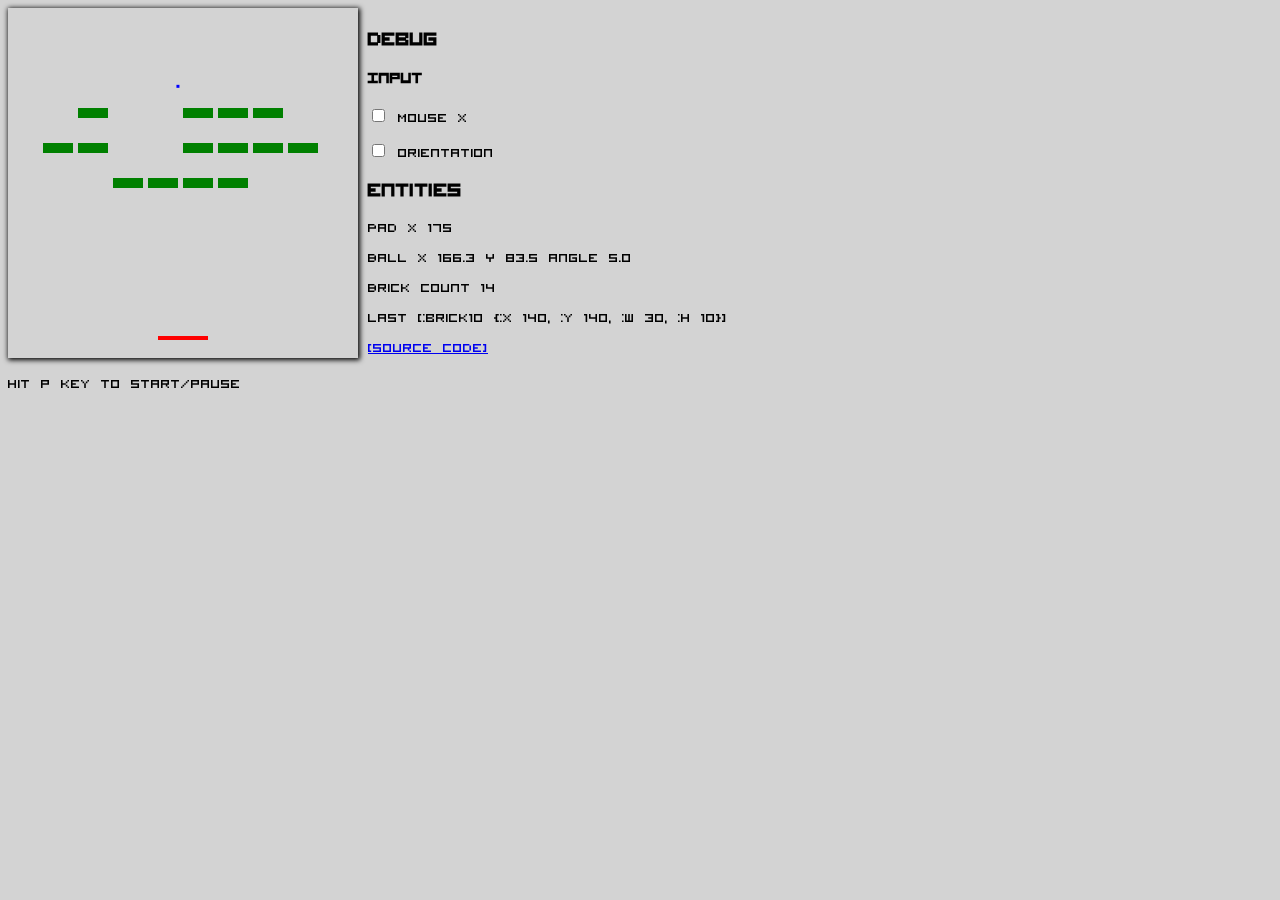
<file: index.html>
<!DOCTYPE html>
<html>
  <head>
    <link href="css/style.css" rel="stylesheet" type="text/css">
    <link href="favicon.ico?v=2" rel="shortcut icon" type="text/css">

  </head>
  <body>
    <div id="gameContainer">
      <div id="gameOverlay">
        <h1 id="gameOverlayText">Loading..</h1>
        <!-- <div></div> -->
      </div>
      <canvas id="game" width="350" height="350"></canvas>
      <p>Hit p key to start/pause</p>
    </div>
    <!-- <button id="uiBtn">Pause</button> -->
    <div id="hudContainer">
      <div id="hud">[This should disappear]</div>
      <a href="https://github.com/jasalt/cljsout">[source code]</a>
    </div>
    <script src="js/compiled/breakout.js" type="text/javascript"></script>
  </body>
</html>
</file>
<file: css/style.css>
@font-face {
  font-family: 'Visitor';
  src: url('../fonts/visitor1.ttf');
}

body {
    background-color: lightgray;
    font-family: Visitor;
}

#game {
    /* todo */
    margin-left: auto;
    margin-right: auto;
    box-shadow: 1px 1px 5px 1px black;
    cursor: none;
}
#gameContainer {
    float:left; display:inline;
}

/* TODO relative positioning over game canvas */
#gameOverlay {
    margin-left: 10px;
    margin-top: -20px;
    position: absolute;
    z-index:2;
}

#gameOverlayText {
    
}

#hudContainer {
    margin-left: 10px;
    float:left; display:inline;
}
</file>
